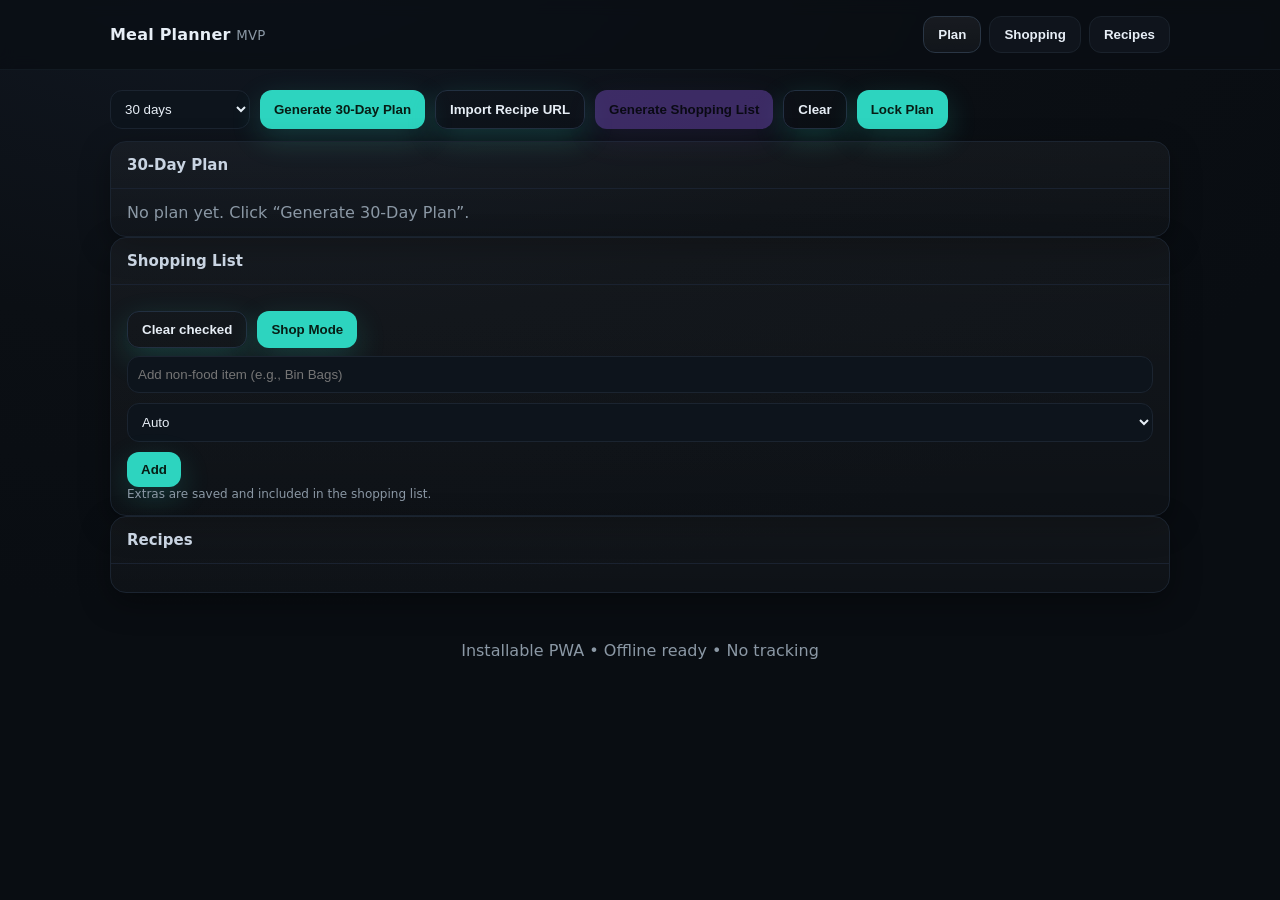
<file: index.html>
<!DOCTYPE html>
<html lang="en">
<head>
  <meta charset="utf-8" />
  <meta name="viewport" content="width=device-width, initial-scale=1" />
  <title>Meal Planner – Modern MVP</title>
  <link rel="manifest" href="manifest.json">
  <meta name="theme-color" content="#2dd4bf">
  <style>
    :root{ --bg:#0b0f14; --card:#10161d; --muted:#8b98a5; --ink:#e7eef6; --accent:#2dd4bf; --accent-2:#7c3aed; --border:#1f2933; }
    *{box-sizing:border-box} html,body{height:100%}
    body{margin:0;font-family:ui-sans-serif,system-ui,-apple-system,"Segoe UI",Roboto,Inter,Ubuntu; background:radial-gradient(1200px 700px at 20% -10%, #121924 0%, #0b0f14 60%, #090d12 100%); color:var(--ink)}
    .container{max-width:1100px;margin:0 auto;padding:20px}
    header{position:sticky;top:0;z-index:5;background:rgba(10,14,19,.75);backdrop-filter:saturate(1.1) blur(8px);border-bottom:1px solid #121a22}
    .bar{display:flex;align-items:center;gap:14px;padding:16px 20px}
    .brand{font-weight:800;letter-spacing:.2px}.brand small{color:var(--muted);font-weight:500}
    nav{margin-left:auto;display:flex;gap:8px}
    .tab{appearance:none;border:1px solid #1a222c;background:#0f141c;color:var(--ink);padding:10px 14px;border-radius:12px;cursor:pointer;font-weight:700}
    .tab.active{background:linear-gradient(180deg, rgba(255,255,255,.06), rgba(255,255,255,.03));border-color:#2a3645}
    main{padding:22px 20px}
    .grid-30{display:grid;grid-template-columns:repeat(7,1fr);gap:10px}
    @media (max-width:900px){.grid-30{grid-template-columns:repeat(2,1fr)}}
    .card{background:linear-gradient(180deg, rgba(255,255,255,.04), rgba(255,255,255,.02));border:1px solid #1b2430;border-radius:16px;box-shadow:0 10px 30px rgba(0,0,0,.35)}
    .card h2{margin:0;padding:14px 16px;font-size:15px;color:#c9d4e2;border-bottom:1px solid #1a2230}
    .card .body{padding:14px 16px;max-height:100vh;overflow:auto}
    .day{border:1px dashed #223041;border-radius:12px;padding:10px}
    .kicker{color:var(--muted);font-size:12px;margin-bottom:4px}.meal{font-weight:800}.muted{color:var(--muted)}
    .toolbar{display:flex;gap:10px;flex-wrap:wrap}
    .btn{background:var(--accent);color:#071d15;border:0;padding:10px 14px;border-radius:12px;font-weight:800;cursor:pointer;box-shadow:0 10px 30px rgba(45,212,191,.2)}
    .btn.secondary{background:var(--accent-2);color:#0a031a;box-shadow:0 10px 30px rgba(124,58,237,.25)}
    .btn.ghost{background:transparent;border:1px solid #223041;color:var(--ink)}
    .btn[disabled]{opacity:.5;cursor:not-allowed;filter:grayscale(40%)}
    .stack{display:grid;gap:12px}.row{display:flex;gap:10px;flex-wrap:wrap}
    input[type="file"],textarea,input[type="text"],select{width:100%;background:#0d141c;border:1px solid #1b2430;border-radius:12px;color:var(--ink);padding:10px}
    .pill{display:inline-block;padding:4px 10px;border-radius:999px;border:1px solid #243244;background:rgba(255,255,255,.05);font-size:12px;color:#bcd}
    .banner{background:#0f1a23;border:1px solid #223041;color:#cde;padding:10px 12px;border-radius:10px;font-size:13px}
    .columns{display:block}.columns h4{break-inside:avoid;margin:14px 0 8px;color:#b8c6d6}

    /* --- App-shell mode (for Android app) --- */
    body.app-mode header { display: none !important; }
    body.app-mode main { padding-top: 10px; }
    body.app-mode #btn-admin { display: none !important; }

    /* --- Shopping list category ribbons (collapsible) --- */
    details.catgroup{
      border:1px solid #1b2430;
      border-radius:12px;
      background:rgba(255,255,255,.02);
      margin:10px 0;
      overflow:hidden;
    }
    details.catgroup > summary.cat-ribbon{
      list-style:none;
      cursor:pointer;
      display:flex;
      align-items:center;
      justify-content:space-between;
      gap:10px;
      padding:10px 12px;
      background:rgba(255,255,255,.03);
      color:#b8c6d6;
      user-select:none;
    }
    details.catgroup > summary.cat-ribbon::-webkit-details-marker{ display:none; }
    details.catgroup[open] > summary.cat-ribbon{
      border-bottom:1px solid #1b2430;
    }
    .cat-meta{
      font-size:12px;
      color:#bcd;
      background:rgba(255,255,255,.05);
      padding:4px 10px;
      border-radius:999px;
      white-space:nowrap;
    }
    .catitems{
      padding:8px 12px 12px;
    }
    .item{display:flex;align-items:center;gap:8px;margin:6px 0;break-inside:avoid}.item input{accent-color:var(--accent)}
    .item label{flex:1;min-width:160px}
    .item .qty{width:72px;max-width:96px;background:transparent;border:1px solid #223041;border-radius:10px;padding:6px 8px;color:var(--ink)}
    .item .cat{min-width:160px;background:transparent;border:1px solid #223041;border-radius:10px;padding:6px 8px;color:var(--ink)}
    .item.checked label{color:var(--muted);text-decoration:line-through}
    .hint{color:var(--muted);font-size:12px} footer{color:var(--muted);text-align:center;padding:28px 10px}
    .extra-remove{margin-left:8px;border:1px solid #223041;background:transparent;color:#e7eef6;border-radius:8px;padding:2px 6px;cursor:pointer}


/* --- Recipes --- */
details.recipe{
  border:1px solid #1b2430;
  border-radius:14px;
  padding:10px 12px;
  background:rgba(255,255,255,.03);
  margin-bottom:10px;
}
details.recipe summary{
  cursor:pointer;
  list-style:none;
  display:flex;
  flex-direction:column;
  gap:4px;
}
details.recipe summary::-webkit-details-marker{display:none;}
.recipe-meta{color:var(--muted);font-size:12px}
.recipe-title{font-weight:900}
.recipe-body{margin-top:10px;display:grid;gap:10px}
.recipe-body h4{margin:6px 0;color:#b8c6d6}
.recipe-body ul,.recipe-body ol{margin:0 0 0 18px;padding:0}
.recipe-body li{margin:4px 0}
  
    body.shop-mode main {
      padding: 0;
    }

    
    body.shop-mode #extras-row,
    body.shop-mode #extras-hint{
      display:none !important;
    }


    body.shop-mode [data-screen="shopping"] {
      margin: 0;
      padding: 0;
    }

    
    body.shop-mode header,
    body.shop-mode footer,
    body.shop-mode [data-screen="plan"]{
      display:none !important;
    }
    body.shop-mode main.container{
      max-width:none;
      margin:0;
      padding:0;
    }


body.shop-mode{
  height:100vh;
  overflow:hidden;
}
body.shop-mode section[data-screen="shopping"] .card{
  height:100vh;
  margin:0;
  border-radius:0;
  border:0;
  box-shadow:none;
  display:flex;
  flex-direction:column;
}
body.shop-mode section[data-screen="shopping"] .card .body{
  flex:1 1 auto;
  max-height:none !important;
  overflow:hidden; /* avoid nested scrollbars */
  padding:0;
  display:flex;
  flex-direction:column;
}
body.shop-mode section[data-screen="shopping"] .toolbar{
  flex:0 0 auto;
  margin:0;
  padding:12px 16px;
  border-top:1px solid #1a2230;
  background:rgba(10,14,19,.75);
  backdrop-filter:saturate(1.1) blur(8px);
}
body.shop-mode #btn-shop-mode{display:none !important;}
body.shop-mode [data-screen="recipes"]{display:none !important;}
    body.shop-mode [data-screen="shopping"]{
      display:block !important;
    }


    body.shop-mode #shopping{
  flex:1 1 auto;
  height:auto !important;
  max-height:none !important;
  overflow-y:auto !important;
  overflow-x:hidden !important;
  padding:16px;
}

  
    /* Ensure shopping list scrolls vertically, never "newspaper columns" */
    #shopping{overflow-x:hidden}




    

    
    /* --- Netlify Identity widget styling (reduce transparency) --- */
    .netlify-identity-overlay{
      background: rgba(0,0,0,.85) !important;
      backdrop-filter: blur(6px);
    }
    .netlify-identity-modal{
      background: rgba(16,22,29,.98) !important;
      border: 1px solid #223041 !important;
      box-shadow: 0 20px 60px rgba(0,0,0,.7) !important;
    }
    
/* --- Recipe import dialog --- */
    dialog#import-dialog,
    dialog#admin-dialog{
      width:min(720px, calc(100vw - 24px));
      border:1px solid #223041;
      border-radius:16px;
      padding:0;
      background:rgba(16,22,29,.98);
      color:var(--ink);
      box-shadow:0 20px 60px rgba(0,0,0,.6);
    }
    dialog#import-dialog::backdrop,
    dialog#admin-dialog::backdrop{
      background:rgba(0,0,0,.85);
    }
    .import-form{
      padding:16px;
      display:grid;
      gap:12px;
    }
    .import-form h3{
      margin:0;
      font-size:16px;
      color:#c9d4e2;
    }
    .import-actions{
      display:flex;
      gap:10px;
      flex-wrap:wrap;
      justify-content:flex-end;
      padding-top:6px;
    }
    .import-status{
      min-height:18px;
    }

  
    /* App shell tweaks */
    #btn-admin{display:none !important;}
    body.app-shell header{display:none !important;}
    body.shop-mode header{display:none !important;}
</style>
</head>
<body>
  <header>
    <div class="bar container">
      <div class="brand">Meal Planner <small>MVP</small></div>
      <nav>
        <button class="tab active" data-nav="plan">Plan</button>
        <button class="tab" data-nav="shopping">Shopping</button>
        <button class="tab" data-nav="recipes">Recipes</button>
        <button class="tab" id="btn-admin" type="button">Admin</button>
        <!-- <button class="tab" data-nav="data">Data</button> -->
      </nav>
    </div>
  </header>

  <main class="container">
    <section class="stack" data-screen="plan">
      <div class="toolbar">
        <select id="days-count" style="width:auto;min-width:140px">
          <option value="7">7 days</option>
          <option value="14">14 days</option>
          <option value="21">21 days</option>
          <option value="30" selected>30 days</option>
        </select>
        <button class="btn" id="btn-generate">Generate 30‑Day Plan</button>
        <button class="btn ghost" id="btn-import">Import Recipe URL</button>
        <button class="btn secondary" id="btn-shopping" disabled>Generate Shopping List</button>
        <button class="btn ghost" id="btn-clear">Clear</button>
        <button class="btn" id="btn-lock">Lock Plan</button>
      </div>
      <div id="lock-banner" class="banner" style="display:none">Plan is locked. Unlock to generate a new one or clear it.</div>
      <div class="card">
        <h2 id="plan-title">30‑Day Plan</h2>
        <div class="body" id="plan"></div>
      </div>
    </section>

    <section class="stack" data-screen="shopping" hidden>
      <div class="card">
        <h2>Shopping List</h2>
        <div class="body">
          <div id="shopping" class="columns"></div>
          <div class="toolbar" style="margin-top:12px">
            <button class="btn ghost" id="btn-clear-checked">Clear checked</button>
            <button class="btn" id="btn-shop-mode">Shop Mode</button>
          </div>

          <div class="row" id="extras-row" style="margin-top:8px">
            <input id="extra-name" type="text" placeholder="Add non-food item (e.g., Bin Bags)" />
            <select id="extra-cat" style="min-width:160px">
              <option value="">Auto</option>
              <option>Household</option>
              <option>Toiletries</option>
              <option>Cleaning</option>
              <option>Pantry</option>
              <option>Other</option>
            </select>
            <button class="btn" id="btn-add-extra">Add</button>
          </div>
          <div class="hint" id="extras-hint">Extras are saved and included in the shopping list.</div>
        </div>
      </div>
    </section>


    <section class="stack" data-screen="recipes" hidden>
      <div class="card">
        <h2>Recipes</h2>
        <div class="body" id="recipes"></div>
      </div>
    </section>

    <!--
    <section class="stack" data-screen="data" hidden>
      <div class="card">
        <h2>Data Input</h2>
        <div class="body">
          <div class="row">
            <input id="file" type="file" accept=".json" />
            <button class="btn" id="btn-load-file">Load JSON File</button>
            <span class="pill">Supports { meals: [...], staples: [...] }</span>
          </div>
          <div class="row">
            <textarea id="paste" rows="6" placeholder='Paste either an array or an object with { "meals": [], "staples": [] }'></textarea>
            <button class="btn secondary" id="btn-load-paste">Use Pasted JSON</button>
          </div>
        </div>
      </div>
    </section>
    -->

  

    <dialog id="import-dialog" class="import-dialog">
      <form method="dialog" class="import-form">
        <h3 style="margin:0 0 8px">Import recipe from URL</h3>
        <div class="hint" style="margin-bottom:12px">Paste a public recipe URL. We extract only the meal name and ingredient list (no cooking steps). If extraction fails, paste ingredients manually.</div>

        <div class="row" style="align-items:flex-start">
          <input id="import-url" type="text" placeholder="https://example.com/recipe" />
          <button class="btn" id="btn-import-fetch" type="button" style="width:auto">Fetch</button>
        </div>

        <div id="import-status" class="hint" style="min-height:18px"></div>

        <div class="row">
          <input id="import-title" type="text" placeholder="Meal name" />
        </div>

        <div class="row">
          <textarea id="import-ingredients" rows="10" placeholder="One ingredient per line"></textarea>
        </div>

        <div class="toolbar">
          <button class="btn secondary" id="btn-import-add" type="button">Add to rotation</button>
          <button class="btn" id="btn-import-publish" type="button" hidden>Publish to library</button>
          <button class="btn ghost" value="cancel">Close</button>
        </div>
      </form>
    </dialog>


    <dialog id="admin-dialog" class="import-dialog">
      <form method="dialog" class="import-form">
        <h3 style="margin:0 0 8px">Admin</h3>
        <div class="hint" style="margin-bottom:12px">
          Sign in with Netlify Identity. Only admins can publish to the central recipe library and export it.
        </div>

        <div id="admin-status" class="hint" style="min-height:18px"></div>

        <div class="toolbar">
          <button class="btn" id="btn-admin-login" type="button">Sign in</button>
          <button class="btn ghost" id="btn-admin-logout" type="button" hidden>Sign out</button>
          <span style="flex:1"></span>
          <button class="btn secondary" id="btn-admin-export" type="button" hidden>Export library</button>
          <button class="btn ghost" value="cancel">Close</button>
        </div>
      </form>
    </dialog>

  </main>

  <footer>Installable PWA • Offline ready • No tracking</footer>

  <script>
    // Detect app-shell mode (when opened from Android app)
    const urlParams = new URLSearchParams(window.location.search);
    if (urlParams.get('app') === '1') {
      document.body.classList.add('app-mode');
    }
  </script>
  <script src="https://identity.netlify.com/v1/netlify-identity-widget.js"></script>
  <script src="app.js" defer></script>
</body>
</html>
</file>
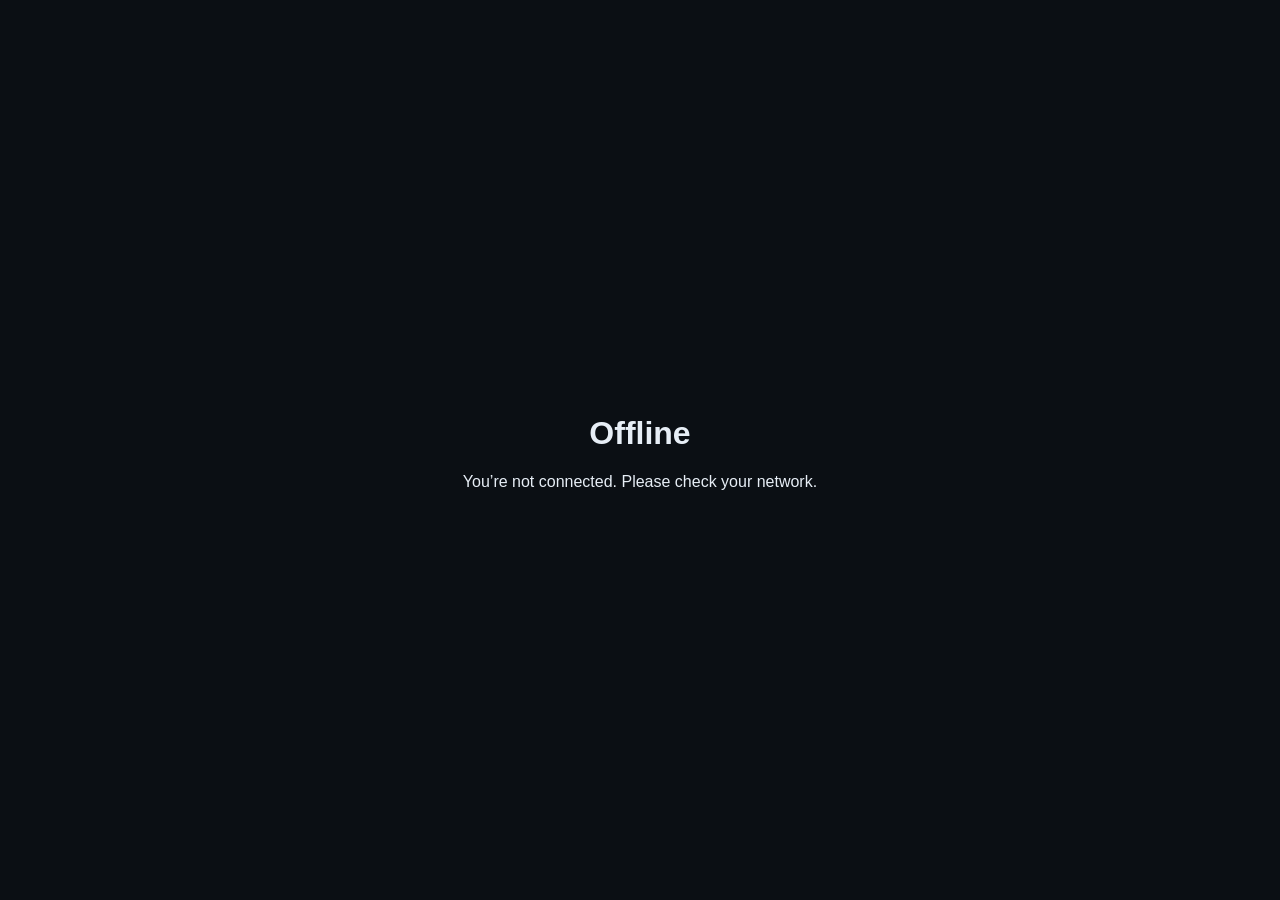
<file: offline.html>
<!DOCTYPE html><html><head><meta charset='utf-8'><title>Offline</title><style>body{font-family:sans-serif;display:flex;align-items:center;justify-content:center;height:100vh;margin:0;background:#0b0f14;color:#e7eef6;text-align:center}</style></head><body><div><h1>Offline</h1><p>You’re not connected. Please check your network.</p></div></body></html>
</file>
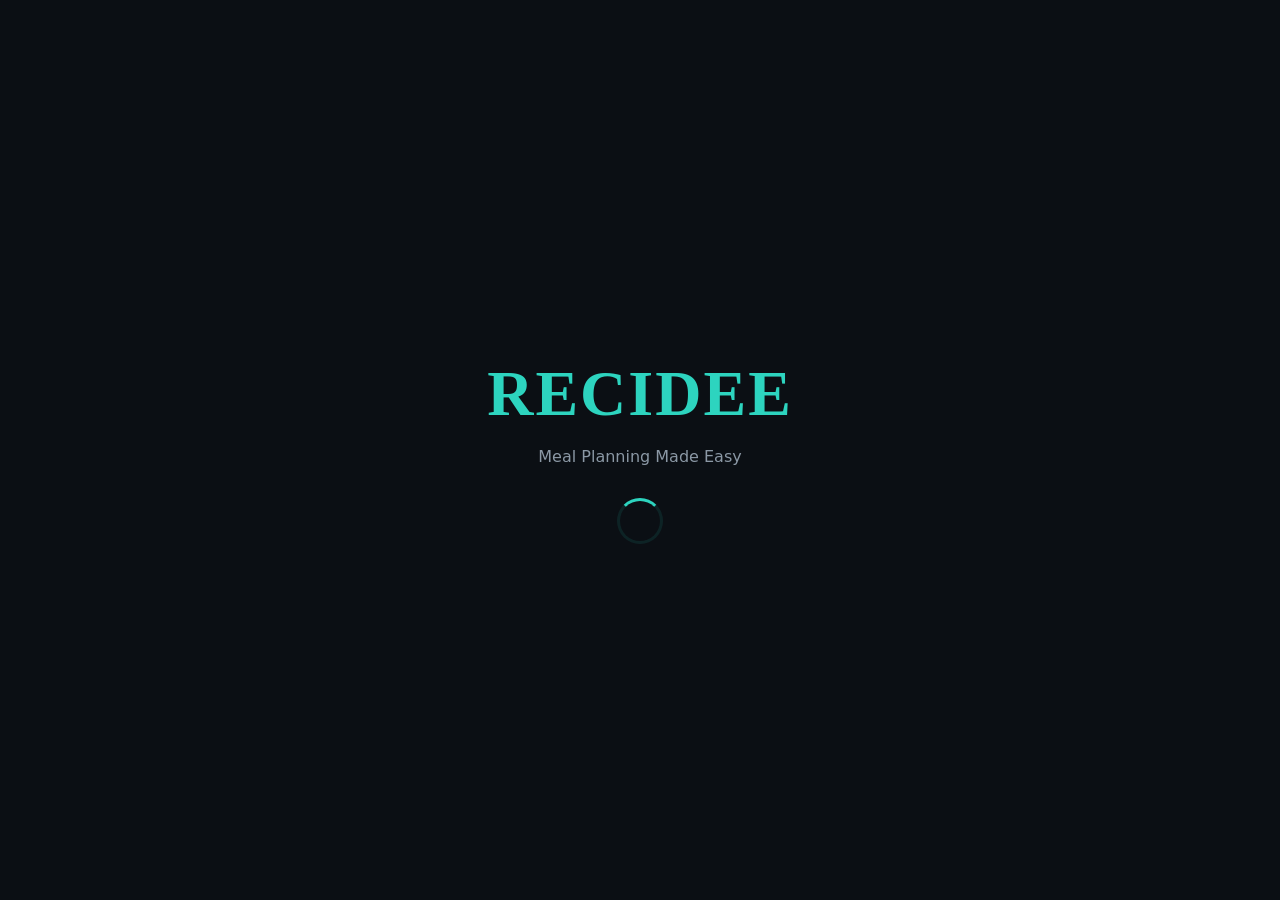
<file: splash.html>
<!DOCTYPE html>
<html lang="en">
<head>
  <meta charset="utf-8" />
  <meta name="viewport" content="width=device-width, initial-scale=1" />
  <title>ReciDee</title>
  <style>
    body {
      margin: 0;
      height: 100vh;
      background: #0b0f14;
      display: flex;
      align-items: center;
      justify-content: center;
      flex-direction: column;
      font-family: ui-sans-serif, system-ui, -apple-system, "Segoe UI", Roboto;
      color: #e7eef6;
    }
    .splash-logo {
      font-size: 64px;
      font-weight: 800;
      letter-spacing: 2px;
      color: #2dd4bf;
      margin-bottom: 16px;
      font-family: serif;
    }
    .splash-tagline {
      font-size: 16px;
      color: #8b98a5;
      font-weight: 300;
    }
    .loader {
      margin-top: 32px;
      width: 40px;
      height: 40px;
      border: 3px solid rgba(45, 212, 191, 0.1);
      border-top-color: #2dd4bf;
      border-radius: 50%;
      animation: spin 1s linear infinite;
    }
    @keyframes spin {
      to { transform: rotate(360deg); }
    }
  </style>
</head>
<body>
  <div class="splash-logo">RECIDEE</div>
  <div class="splash-tagline">Meal Planning Made Easy</div>
  <div class="loader"></div>
  
  <script>
    // Redirect to main app after 3 seconds (or adjust duration)
    setTimeout(() => {
      window.location.href = 'app.html';
    }, 3000);
  </script>
</body>
</html>
</file>
